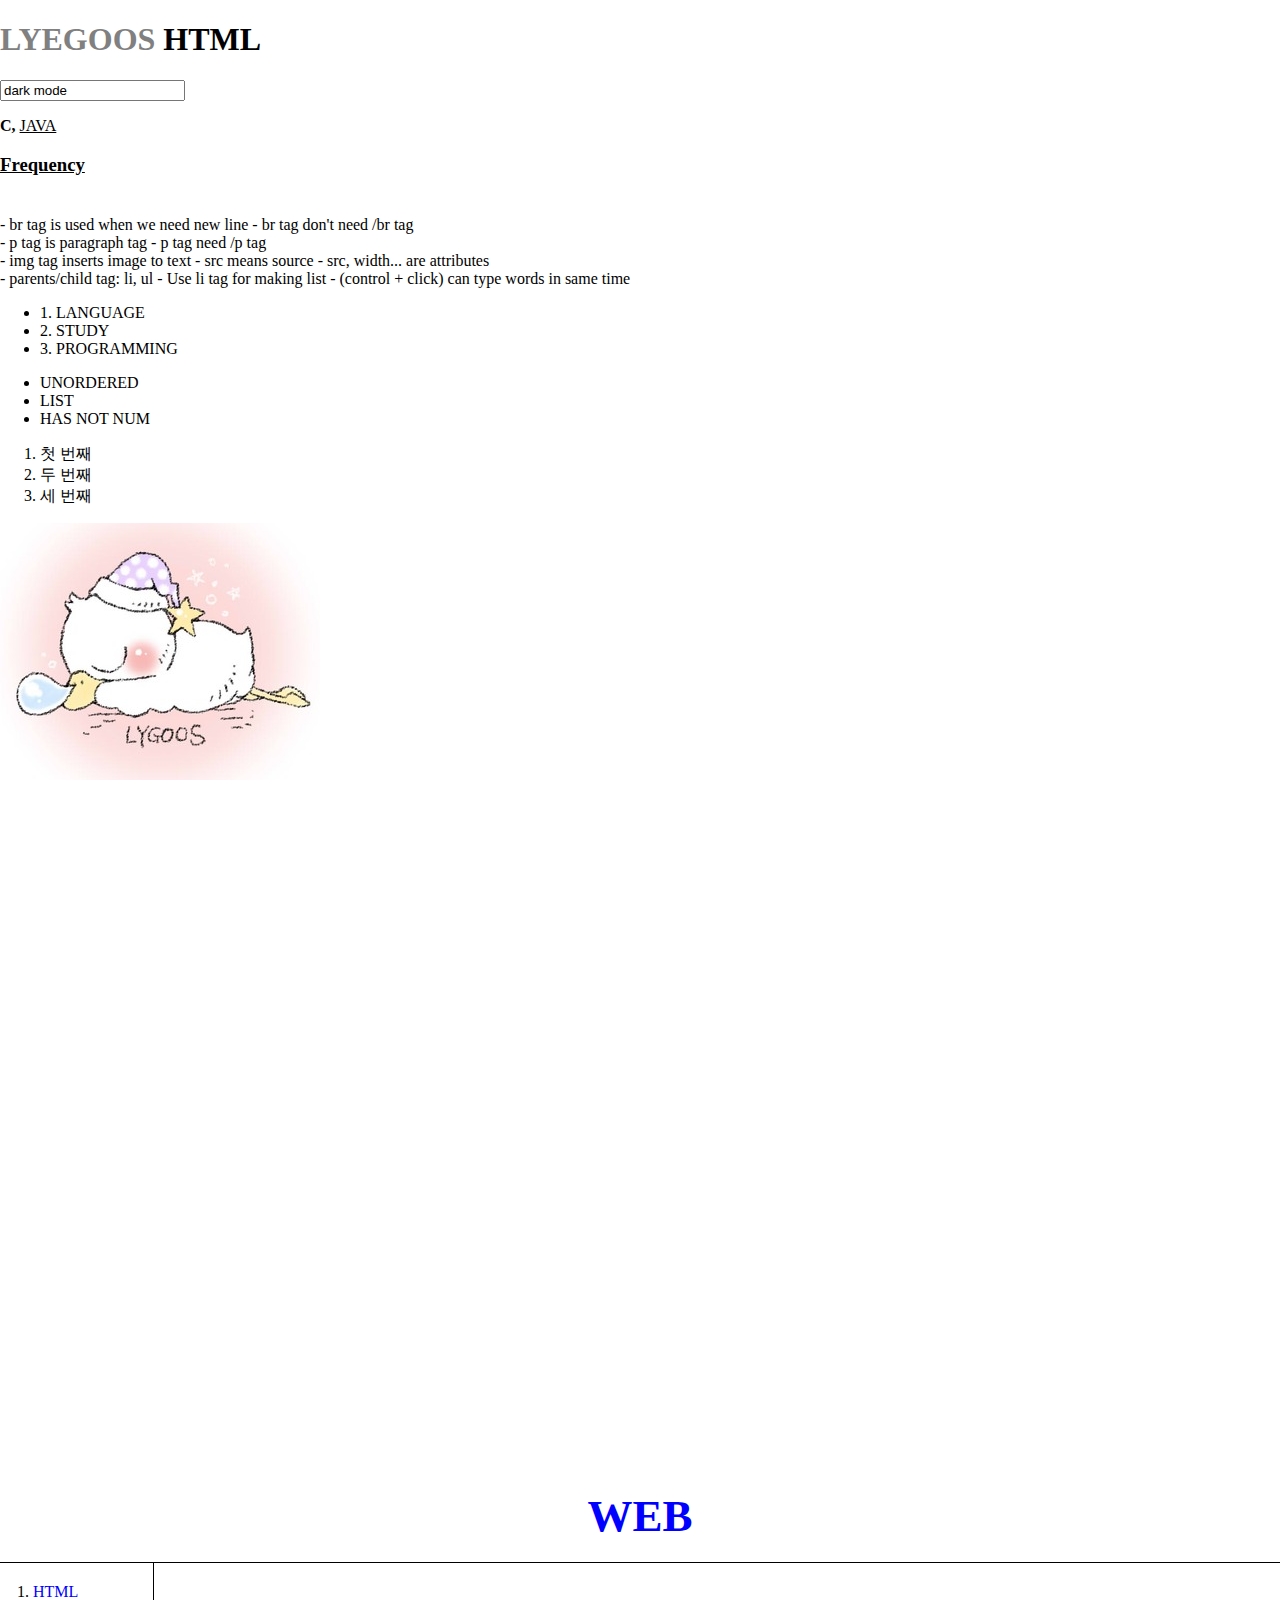
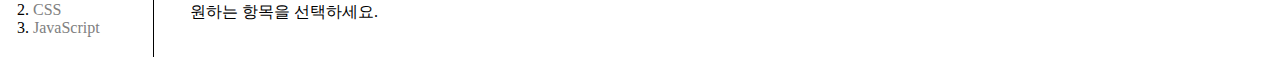
<file: index.html>
<!DOCTYPE html>
<html>
<head>
  <title>practice html - Welcome</title>
  <meta charset="utf-8">

  <!-- Global site tag (gtag.js) - Google Analytics -->
  <script async src="https://www.googletagmanager.com/gtag/js?id=G-SJ3QVML1DQ"></script>
  <script>
    window.dataLayer = window.dataLayer || [];
    function gtag(){dataLayer.push(arguments);}
    gtag('js', new Date());

    gtag('config', 'G-SJ3QVML1DQ');
  </script>

  <script src="https://ajax.googleapis.com/ajax/libs/jquery/3.6.0/jquery.min.js"></script>
  <script src="colors.js"></script>

  <link rel="stylesheet" href="style.css">
  <style>
    #ARTICLE{
      padding-top:23px;
      padding-left:40px;
    }
  </style>
</head>
<body>
  <h1><a href="https://velog.io/@dbwlsghks258" target="_blank" title="lyegoos velog">LYEGOOS</a> HTML</h1>
  <input id="dark_white" type "button" value="dark mode" onclick="
    darkWhiteHandler(this);"
  >
  <p>
    <strong> C,</strong> <u> JAVA </u><br>
  </p>
  <h3><u>Frequency</u></h3>
  <p style="margin-top: 40px">
    - br tag is used when we need new line
  - br tag don't need /br tag
  <br>
    - p tag is paragraph tag
    - p tag need /p tag
  <br>
    - img tag inserts image to text
    - src means source
    - src, width... are attributes
  <br>
    - parents/child tag: li, ul
    - Use li tag for making list
    - (control + click) can type words in same time
  </p>
  <ul>
  <li>1. LANGUAGE</li>
  <li>2. STUDY</li>
  <li>3. PROGRAMMING</li>
  </ul>
  <ul>
  <li>UNORDERED</li>
  <li>LIST</li>
  <li>HAS NOT NUM</li>
  </ul>
  <ol>
    <li>첫 번째</li>
    <li>두 번째</li>
    <li>세 번째</li>
  </ol>
  <img src = "lyegoos.jpg">
  <p>
<iframe width="560" height="315" src="https://www.youtube.com/embed/73uGZeszfNU" title="YouTube video player" frameborder="0" allow="accelerometer; autoplay; clipboard-write; encrypted-media; gyroscope; picture-in-picture" allowfullscreen></iframe>
  </p>
  <p>
<iframe width="560" height="315" src="https://www.youtube.com/embed/F5tSoaJ93ac" title="YouTube video player" frameborder="0" allow="accelerometer; autoplay; clipboard-write; encrypted-media; gyroscope; picture-in-picture" allowfullscreen></iframe>
  </p>

  <h2><a href="index.html" style="color:blue">WEB</a></h2>
  <div id="grid">
    <ol class="list">
      <li><a href="1.html" style="color:blue">HTML</a></li>
      <li><a onclick="fetch('css').then(function(response){
          response.text().then(function(text)){
            document.querySelector('article').innerHTML = text;
          })
        });">CSS</a></li>
      <li><a href="3.html">JavaScript</a></li>
    </ol>
    <div id="ARTICLE">
      <p>
        원하는 항목을 선택하세요.
      </p>
      <article>
    </div>
  </div>


    <!--Comment Part-->
    <div id="disqus_thread"></div>
    <script>
        /*
        *  RECOMMENDED CONFIGURATION VARIABLES: EDIT AND UNCOMMENT THE SECTION BELOW TO INSERT DYNAMIC VALUES FROM YOUR PLATFORM OR CMS.
        *  LEARN WHY DEFINING THESE VARIABLES IS IMPORTANT: https://disqus.com/admin/universalcode/#configuration-variables    */
        /*
        var disqus_config = function () {
        this.page.url = PAGE_URL;  // Replace PAGE_URL with your page's canonical URL variable
        this.page.identifier = PAGE_IDENTIFIER; // Replace PAGE_IDENTIFIER with your page's unique identifier variable
        };
        */
        (function() { // DON'T EDIT BELOW THIS LINE
        var d = document, s = d.createElement('script');
        s.src = 'https://web1-1yj7oljyuo.disqus.com/embed.js';
        s.setAttribute('data-timestamp', +new Date());
        (d.head || d.body).appendChild(s);
        })();
    </script>
    <noscript>Please enable JavaScript to view the <a href="https://disqus.com/?ref_noscript">comments powered by Disqus.</a></noscript>
    <!--End of Comment Part-->

    <!--Start of Tawk.to Script-->
    <script type="text/javascript">
    var Tawk_API=Tawk_API||{}, Tawk_LoadStart=new Date();
    (function(){
    var s1=document.createElement("script"),s0=document.getElementsByTagName("script")[0];
    s1.async=true;
    s1.src='https://embed.tawk.to/61a0be3d53b398095a663694/1fldue8dn';
    s1.charset='UTF-8';
    s1.setAttribute('crossorigin','*');
    s0.parentNode.insertBefore(s1,s0);
    })();
    </script>
    <!--End of Tawk.to Script-->

</body>
</html>
</file>
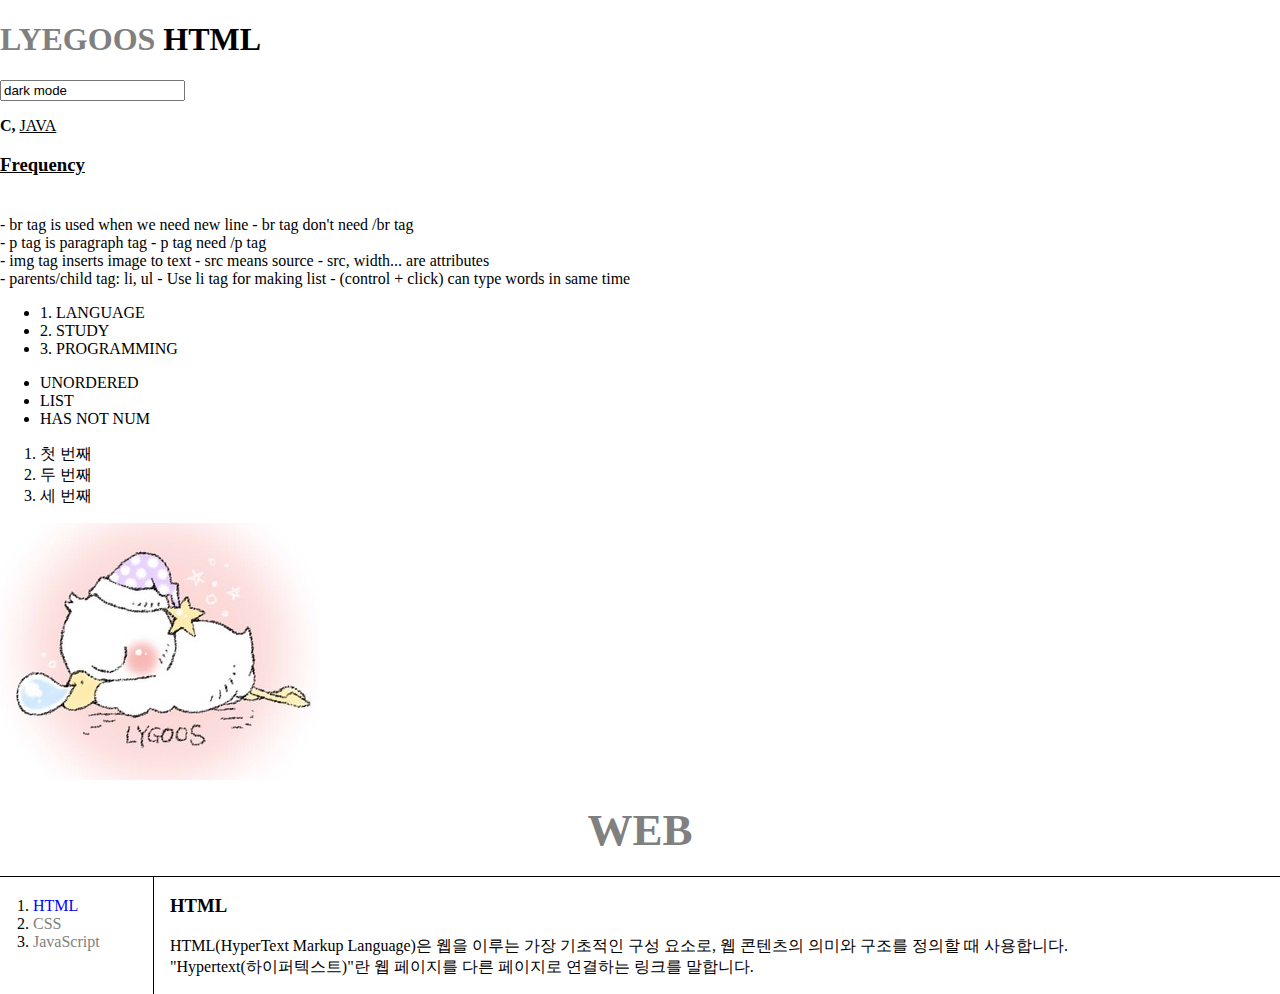
<file: 1.html>
<!DOCTYPE html>
<html>
<head>
  <title>practice html - Welcome</title>
  <meta charset="utf-8">
  <link rel="stylesheet" href="style.css">

  <script src="https://ajax.googleapis.com/ajax/libs/jquery/3.6.0/jquery.min.js"></script>
  <script src="colors.js"></script>
</head>
<!-- <body style="background-color:black;color:white;"> 로 바디태그가 바뀌면 dark mode
     <body style="background-color:black;color:white;">는 white mode -->
<body>
  <!-- ''로 감싸진 'black','body'등은 문자열 자료형, 숫자만 있는 것은 숫자 자료형
      =는 오른쪽 값을 왼쪽 변수에 대입하는 대입 연산자 -->
  <h1><a href="https://velog.io/@dbwlsghks258" target="_blank" title="lyegoos velog">LYEGOOS</a> HTML</h1>

  <input id="dark_white" type "button" value="dark mode" onclick="
    darkWhiteHandler(this);"
  >
  <p>
    <strong> C,</strong> <u> JAVA </u><br>
  </p>
  <h3><u>Frequency</u></h3>
  <p style="margin-top: 40px">
    - br tag is used when we need new line
  - br tag don't need /br tag
  <br>
    - p tag is paragraph tag
    - p tag need /p tag
  <br>
    - img tag inserts image to text
    - src means source
    - src, width... are attributes
  <br>
    - parents/child tag: li, ul
    - Use li tag for making list
    - (control + click) can type words in same time
  </p>
  <ul>
  <li>1. LANGUAGE</li>
  <li>2. STUDY</li>
  <li>3. PROGRAMMING</li>
  </ul>
  <ul>
  <li>UNORDERED</li>
  <li>LIST</li>
  <li>HAS NOT NUM</li>
  </ul>
  <ol>
    <li>첫 번째</li>
    <li>두 번째</li>
    <li>세 번째</li>
  </ol>
  <img src = "lyegoos.jpg">

  <h2><a href="index.html">WEB</a></h2>
  <div id="grid">
    <ol class="list">
      <li><a href="1.html" style="color:blue">HTML</a></li>
      <li><a href="2.html">CSS</a></li>
      <li><a href="3.html">JavaScript</a></li>
    </ol>
    <div id="ARTICLE">
      <h3>HTML</h3>
      <p>
        HTML(HyperText Markup Language)은 웹을 이루는 가장 기초적인 구성 요소로, 웹 콘텐츠의 의미와 구조를 정의할 때 사용합니다.<br>
        "Hypertext(하이퍼텍스트)"란 웹 페이지를 다른 페이지로 연결하는 링크를 말합니다.
      </p>
    </div>
  </div>

</body>
</html>
</file>
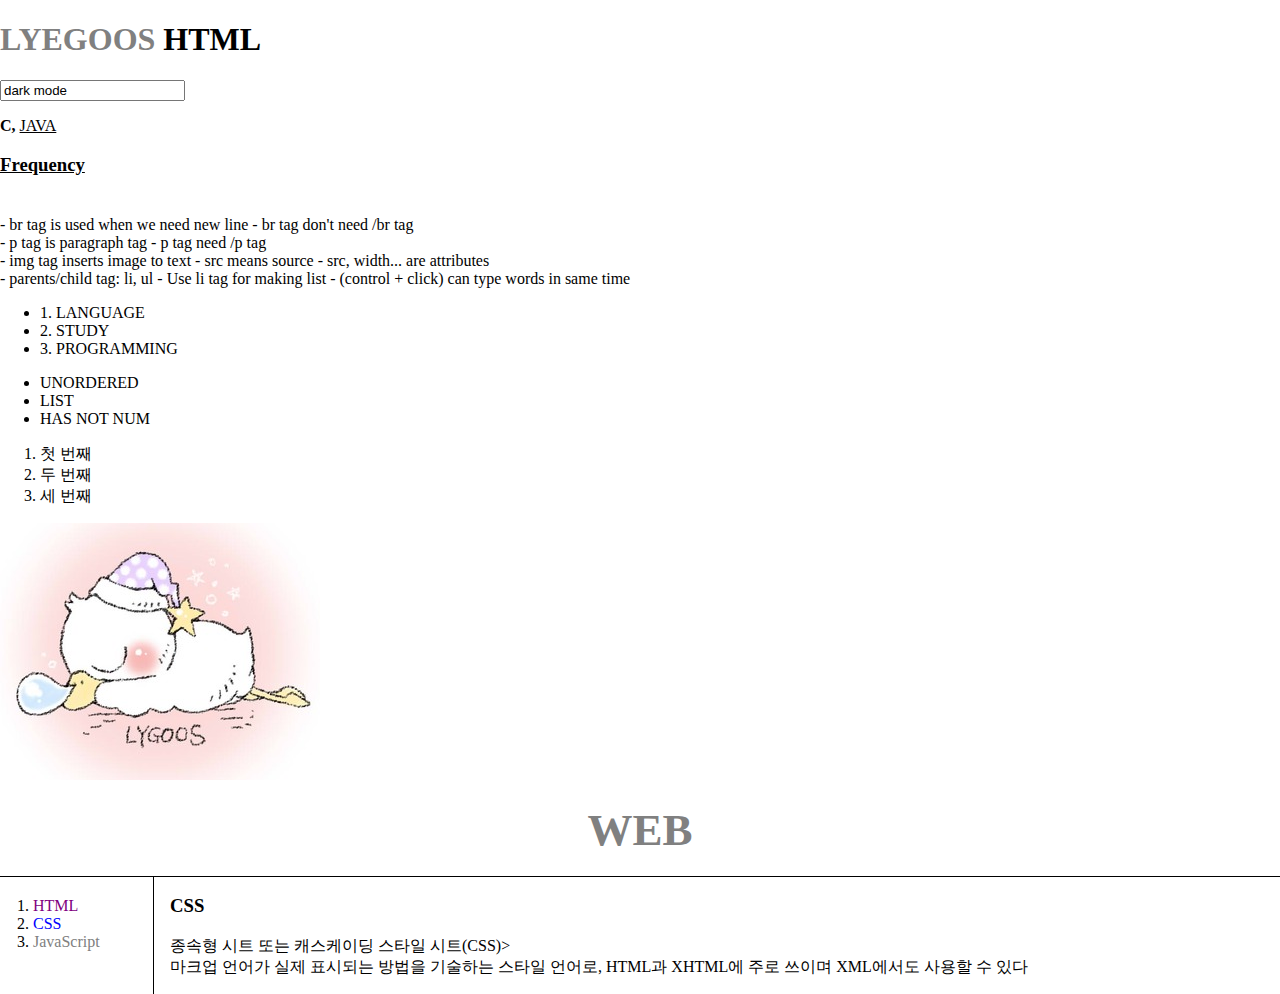
<file: 2.html>
<!DOCTYPE html>
<html>
<head>
  <title>practice html - Welcome</title>
  <meta charset="utf-8">
  <link rel="stylesheet" href="style.css">

  <script src="https://ajax.googleapis.com/ajax/libs/jquery/3.6.0/jquery.min.js"></script>
  <script src="colors.js"></script>
</head>
<body>
  <h1><a href="https://velog.io/@dbwlsghks258" target="_blank" title="lyegoos velog">LYEGOOS</a> HTML</h1>

  <input id="dark_white" type "button" value="dark mode" onclick="
    darkWhiteHandler(this);"
  >
  <p>
    <strong> C,</strong> <u> JAVA </u><br>
  </p>
  <h3><u>Frequency</u></h3>
  <p style="margin-top: 40px">
    - br tag is used when we need new line
  - br tag don't need /br tag
  <br>
    - p tag is paragraph tag
    - p tag need /p tag
  <br>
    - img tag inserts image to text
    - src means source
    - src, width... are attributes
  <br>
    - parents/child tag: li, ul
    - Use li tag for making list
    - (control + click) can type words in same time
  </p>
  <ul>
  <li>1. LANGUAGE</li>
  <li>2. STUDY</li>
  <li>3. PROGRAMMING</li>
  </ul>
  <ul>
  <li>UNORDERED</li>
  <li>LIST</li>
  <li>HAS NOT NUM</li>
  </ul>
  <ol>
    <li>첫 번째</li>
    <li>두 번째</li>
    <li>세 번째</li>
  </ol>
  <img src = "lyegoos.jpg">

  <h2><a href="index.html">WEB</a></h2>
  <div id="grid">
    <ol class="list">
      <li><a href="1.html" class="saw">HTML</a></li>
      <li><a href="2.html" class="saw" id="active">CSS</a></li>
      <li><a href="3.html">JavaScript</a></li>
    </ol>
    <div id="ARTICLE">
      <h3>CSS</h3>
      <p>
        종속형 시트 또는 캐스케이딩 스타일 시트(CSS)><br>
        마크업 언어가 실제 표시되는 방법을 기술하는 스타일 언어로, HTML과 XHTML에 주로 쓰이며 XML에서도 사용할 수 있다
      </p>
    </div>
  </div>

</body>
</html>
</file>
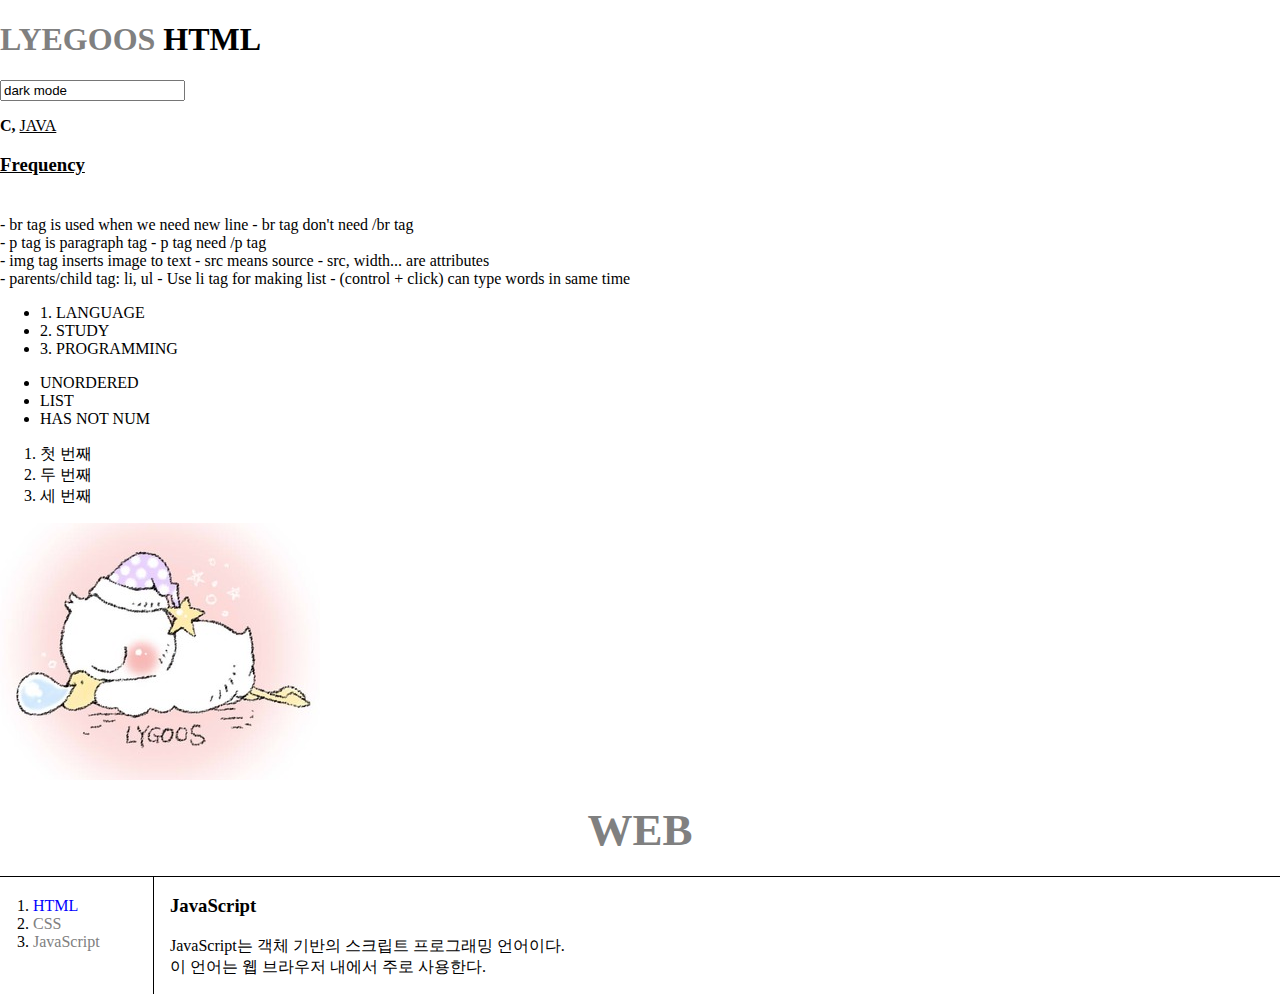
<file: 3.html>
<!DOCTYPE html>
<html>
<head>
  <title>practice html - Welcome</title>
  <meta charset="utf-8">
  <link rel="stylesheet" href="style.css">

  <script src="https://ajax.googleapis.com/ajax/libs/jquery/3.6.0/jquery.min.js"></script>
  <script src="colors.js"></script>
</head>
<body id=target>
  <h1><a href="https://velog.io/@dbwlsghks258" target="_blank" title="lyegoos velog">LYEGOOS</a> HTML</h1>

  <input id="dark_white" type "button" value="dark mode" onclick="
    darkWhiteHandler(this);"
  >
  <p>
    <strong> C,</strong> <u> JAVA </u><br>
  </p>
  <h3><u>Frequency</u></h3>
  <p style="margin-top: 40px">
    - br tag is used when we need new line
  - br tag don't need /br tag
  <br>
    - p tag is paragraph tag
    - p tag need /p tag
  <br>
    - img tag inserts image to text
    - src means source
    - src, width... are attributes
  <br>
    - parents/child tag: li, ul
    - Use li tag for making list
    - (control + click) can type words in same time
  </p>
  <ul>
  <li>1. LANGUAGE</li>
  <li>2. STUDY</li>
  <li>3. PROGRAMMING</li>
  </ul>
  <ul>
  <li>UNORDERED</li>
  <li>LIST</li>
  <li>HAS NOT NUM</li>
  </ul>
  <ol>
    <li>첫 번째</li>
    <li>두 번째</li>
    <li>세 번째</li>
  </ol>
  <img src = "lyegoos.jpg">

  <h2><a href="index.html">WEB</a></h2>
  <div id="grid">
    <ol class="list">
      <li><a href="1.html" style="color:blue">HTML</a></li>
      <li><a href="2.html">CSS</a></li>
      <li><a href="3.html">JavaScript</a></li>
    </ol>
    <div id="ARTICLE">

      <h3>JavaScript</h3>
      <p>
        JavaScript는 객체 기반의 스크립트 프로그래밍 언어이다. <br>
        이 언어는 웹 브라우저 내에서 주로 사용한다.
      </p>
    </div>
  </div>


</body>
</html>
</file>
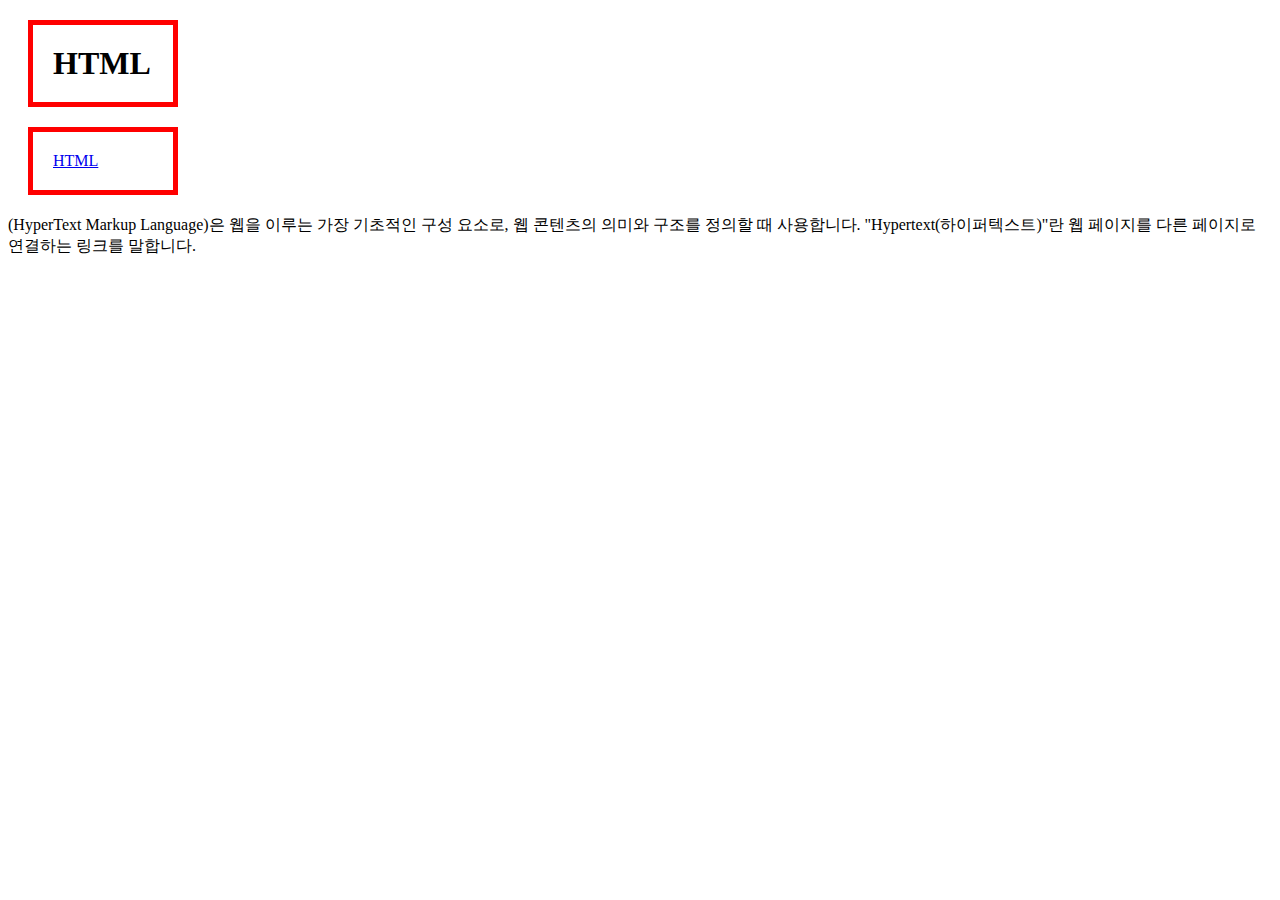
<file: box.html>
<!DOCTYPE html>
<html>
  <head>
    <meta charset="utf-8">
    <title></title>
    <style>


      /*
      block level element(화면 전체를 쓰는 태그)
      /
      h1{
        border-width:5px;
        border-color:red;
        border-style:solid;
        display:inline;
      }

      /
      inline element(자신의 부피만큼의 크기를 갖는 태그)
      /
      a{
        border-width:5px;
        border-color:red;
        border-style:solid;
        display:block;
      }
      */

      h1,a{
          border:5px red solid;
          padding:20px;
          margin:20px;
          display:block;
          width:100px;
      }
    </style>
  </head>
  <body>
    <h1>HTML</h1> <a href="https://ko.wikipedia.org/wiki/HTML"> HTML</a>(HyperText Markup Language)은 웹을 이루는 가장 기초적인 구성 요소로, 웹 콘텐츠의 의미와 구조를 정의할 때 사용합니다. "Hypertext(하이퍼텍스트)"란 웹 페이지를 다른 페이지로 연결하는 링크를 말합니다.
  </body>
</html>
</file>
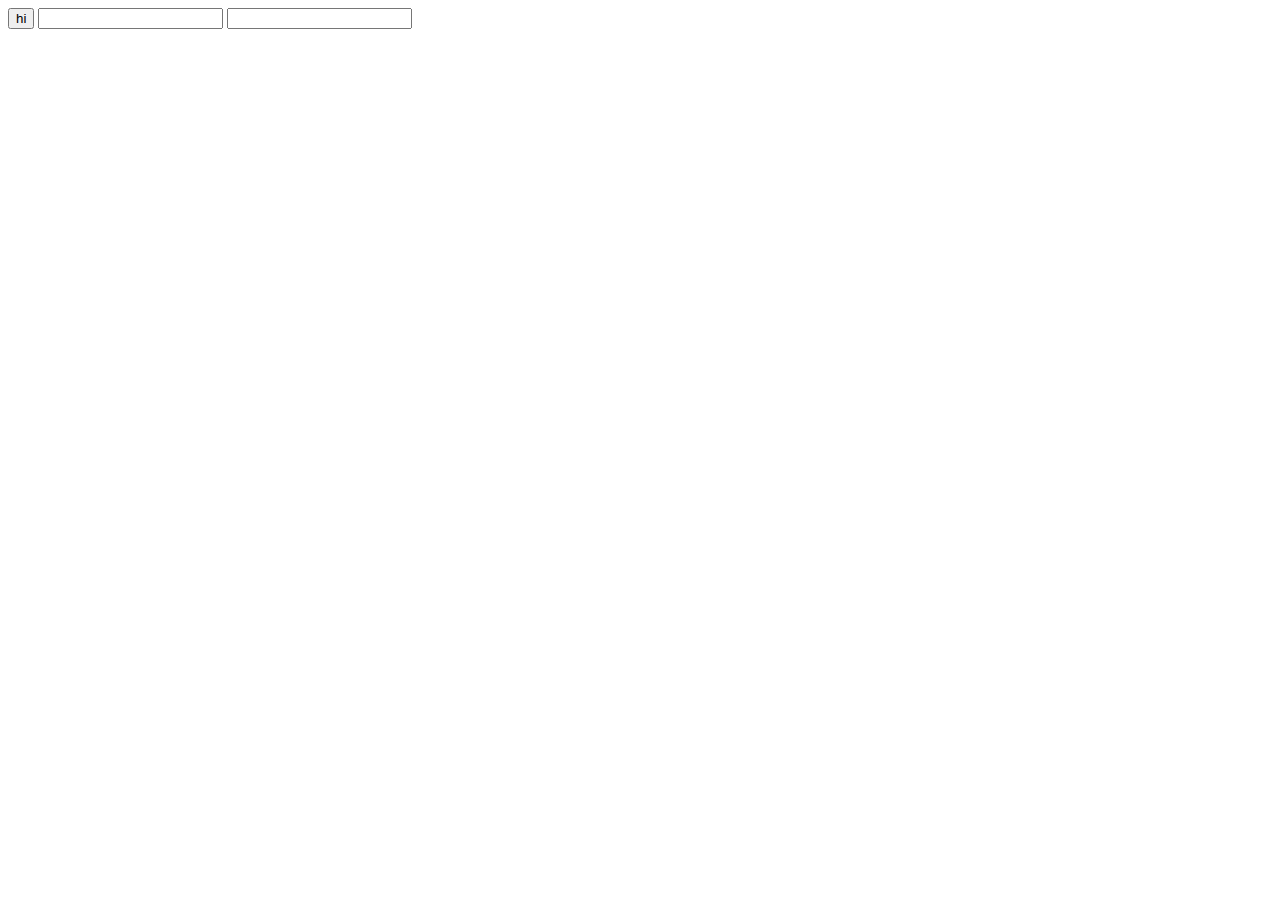
<file: ex2.html>
<!DOCTYPE html>
<html>
  <head>
    <meta charset="utf-8">
    <title></title>
  </head>
  <body>
    <!-- onclick, onchange, onkeydown 속성들은 Event라고 한다. -->
    <input type="button" value="hi" onclick="alert('hi')">
    <input type="text" onchange="alert('changed')">
    <input type="text" onkeydown="alert('key down!')">
  </body>
</html>
</file>
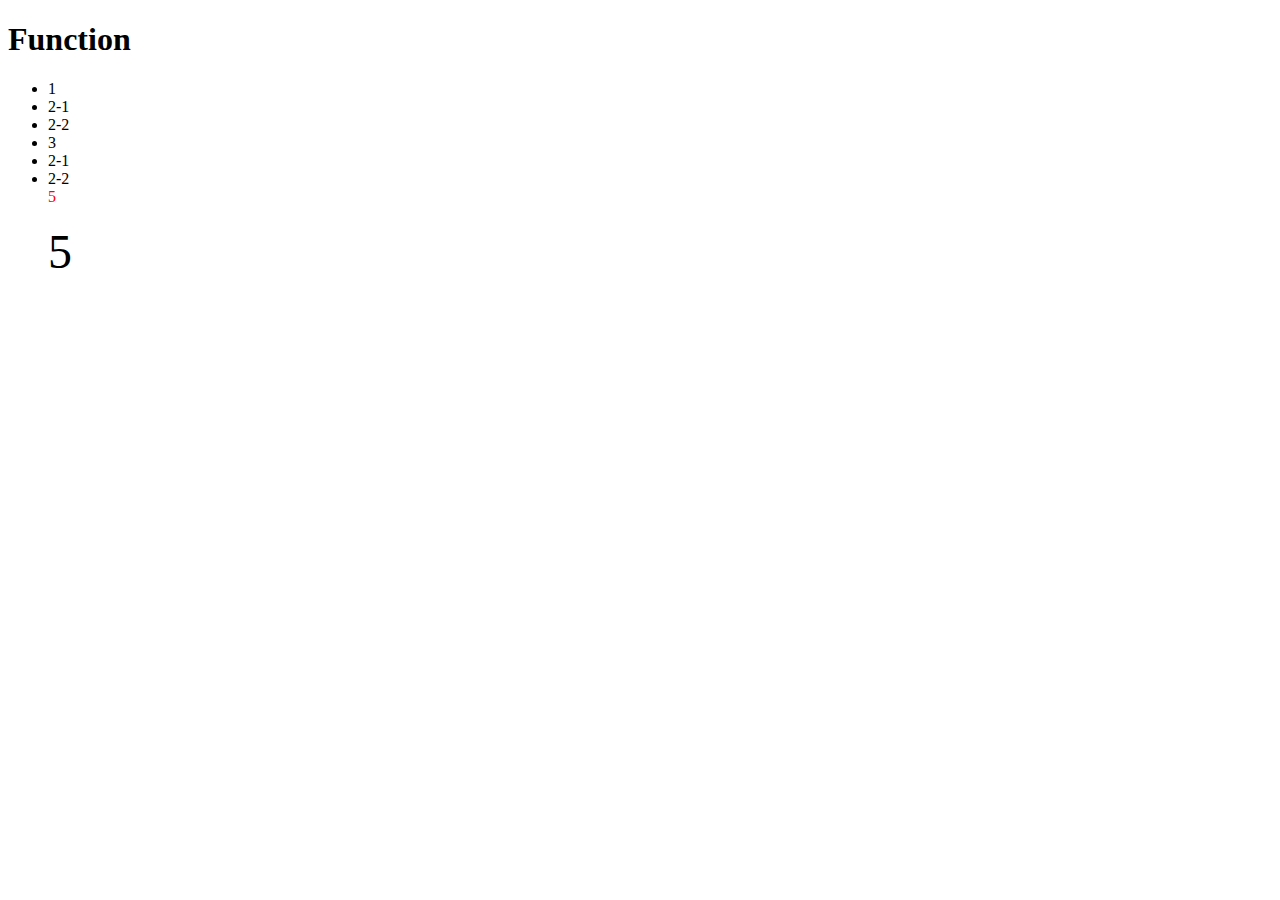
<file: ex3.html>
<!DOCTYPE html>
<html>
  <head>
    <meta charset="utf-8">
  </head>
  <body>
    <h1>Function</h1>
    <ul>
      <script>
        function two(){
          document.write('<li>2-1</li>');
          document.write('<li>2-2</li>');
        }
        document.write('<li>1</li>');
        two();
        document.write('<li>3</li>');
        two();
      </script>
      <script>
        function sum(a,b){
          document.write(a+b+'<br>');
        }
        function sumRed(a,b){
          document.write('<div style="color:red">'+(a+b)+'</div><br>');
      }
      sumRed(2,3);
      </script>
      <script>
        function sum2(left,right){
          return left+right;
        }

        document.write('<div style="font-size:3rem;">'+sum2(2,3)+'</div');
      </script>
    </ul>
  </body>
</html>
</file>
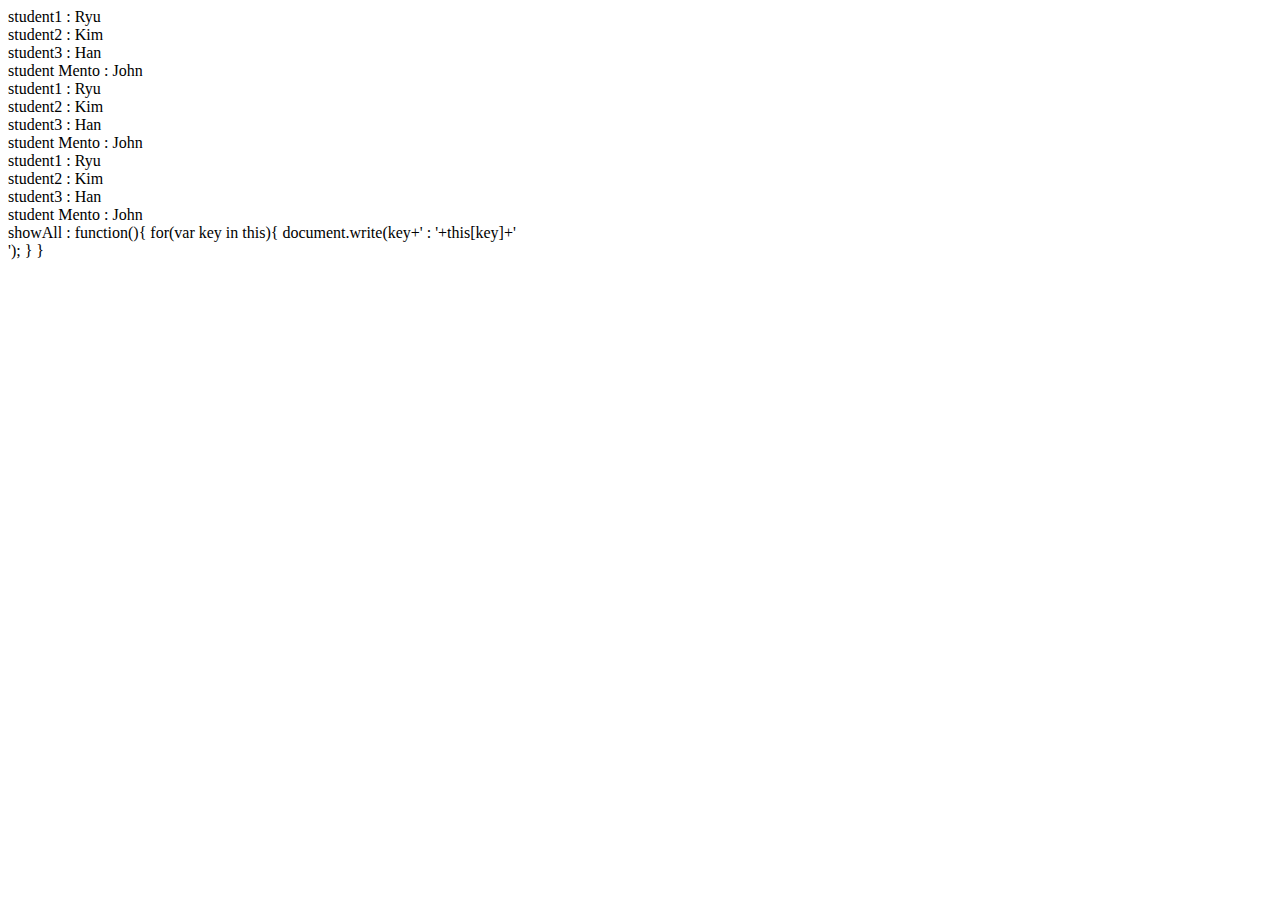
<file: ex_object.html>
<!DOCTYPE html>
<html>
  <head>
    <meta charset="utf-8">
  </head>
  <body>
    <script>
      var classMember = {
        "student1": "Ryu",
        "student2": "Kim"
      };
      document.write("student1 : " +classMember.student1+"<br>");
      document.write("student2 : " +classMember.student2+"<br>");
      classMember.student3 = "Han";
      document.write("student3 : " +classMember.student3+"<br>");
      classMember["student Mento"] = "John";
      document.write("student Mento : " +classMember["student Mento"]+"<br>");
    </script>
    <!-- loop -->
    
    <script>
      for(var key in classMember){
        document.write(key+' : '+classMember[key]+'<br>');
      }
    </script>
    <!-- method -->
    <script>
      classMember.showAll = function(){
        for(var key in this){
          document.write(key+' : '+this[key]+'<br>');
        }
      }
      classMember.showAll();
    </script>
  </body>
</html>
</file>
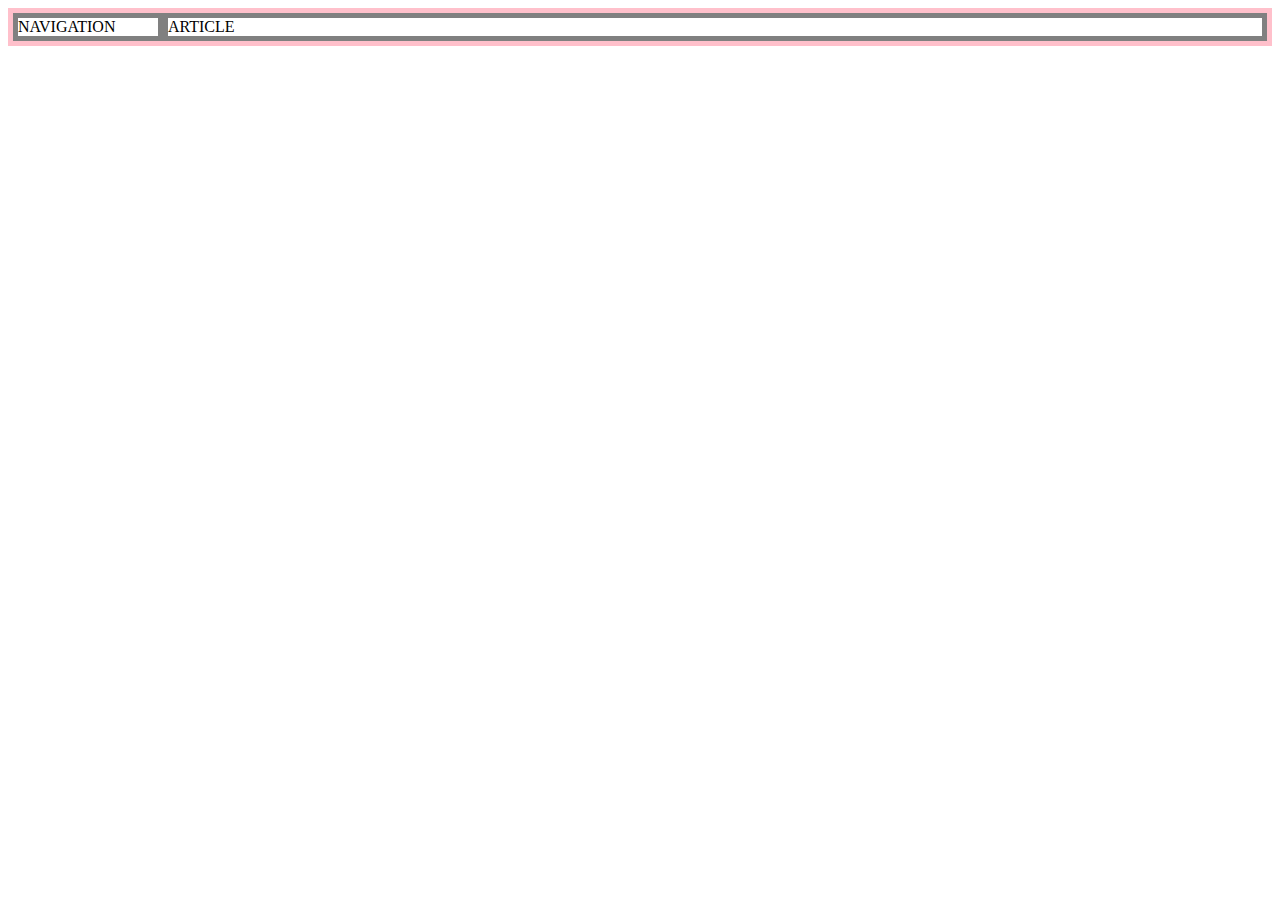
<file: grid.html>
<!<!DOCTYPE html>
<html>
  <head>
    <meta charset="utf-8">
    <title></title>
    <style>
      /* 1fr = */
      #grid{
        border:5px solid pink;
        display:grid;
        grid-template-columns: 150px 1fr;
      }
      div{
        border:5px solid gray;
      }
    </style>
  </head>
  <body>
    <!--
    block level = div
    inline level = span
    -->
    <div id="grid">
      <div>NAVIGATION</div>
      <div>ARTICLE</div>
    </div>
  </body>
</html>
</file>
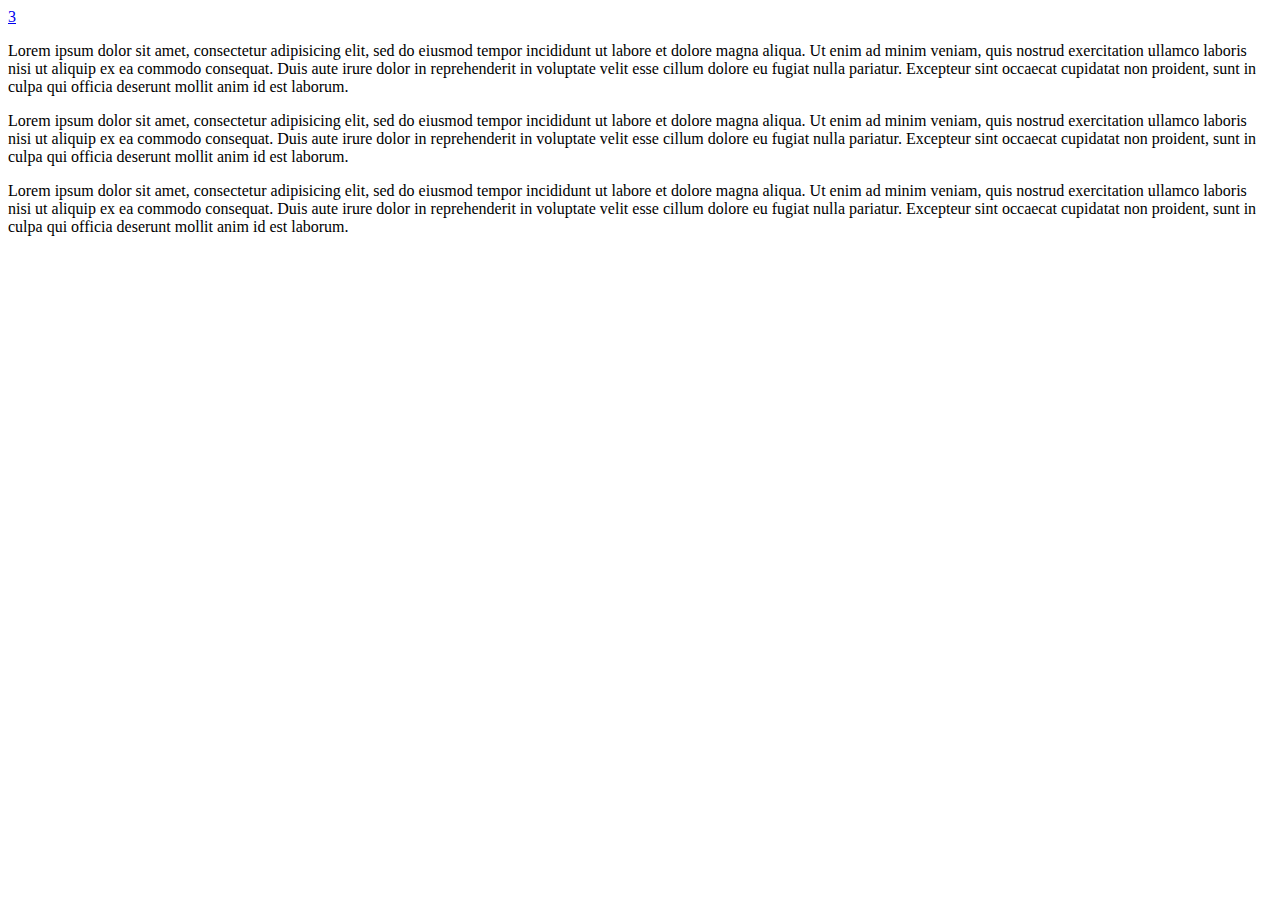
<file: hash.html>
<!doctpe html>
<html>
  <body>
    <a href="#third">3</a>
    <p>
      Lorem ipsum dolor sit amet, consectetur adipisicing elit, sed do eiusmod tempor incididunt ut labore et dolore magna aliqua.
      Ut enim ad minim veniam, quis nostrud exercitation ullamco laboris nisi ut aliquip ex ea commodo consequat.
      Duis aute irure dolor in reprehenderit in voluptate velit esse cillum dolore eu fugiat nulla pariatur. 
      Excepteur sint occaecat cupidatat non proident, sunt in culpa qui officia deserunt mollit anim id est laborum.
    </p>
    <p>
      Lorem ipsum dolor sit amet, consectetur adipisicing elit, sed do eiusmod tempor incididunt ut labore et dolore magna aliqua.
      Ut enim ad minim veniam, quis nostrud exercitation ullamco laboris nisi ut aliquip ex ea commodo consequat.
      Duis aute irure dolor in reprehenderit in voluptate velit esse cillum dolore eu fugiat nulla pariatur.
      Excepteur sint occaecat cupidatat non proident, sunt in culpa qui officia deserunt mollit anim id est laborum.
    </p>
    <!-- localhost:8000/hash.html/#three -->
    <!-- this p tag is fragment / third is fragment identifier -->
    <p id="third">
      Lorem ipsum dolor sit amet, consectetur adipisicing elit, sed do eiusmod tempor incididunt ut labore et dolore magna aliqua.
      Ut enim ad minim veniam, quis nostrud exercitation ullamco laboris nisi ut aliquip ex ea commodo consequat.
      Duis aute irure dolor in reprehenderit in voluptate velit esse cillum dolore eu fugiat nulla pariatur.
      Excepteur sint occaecat cupidatat non proident, sunt in culpa qui officia deserunt mollit anim id est laborum.
    </p>
  </body>
</html>
</file>
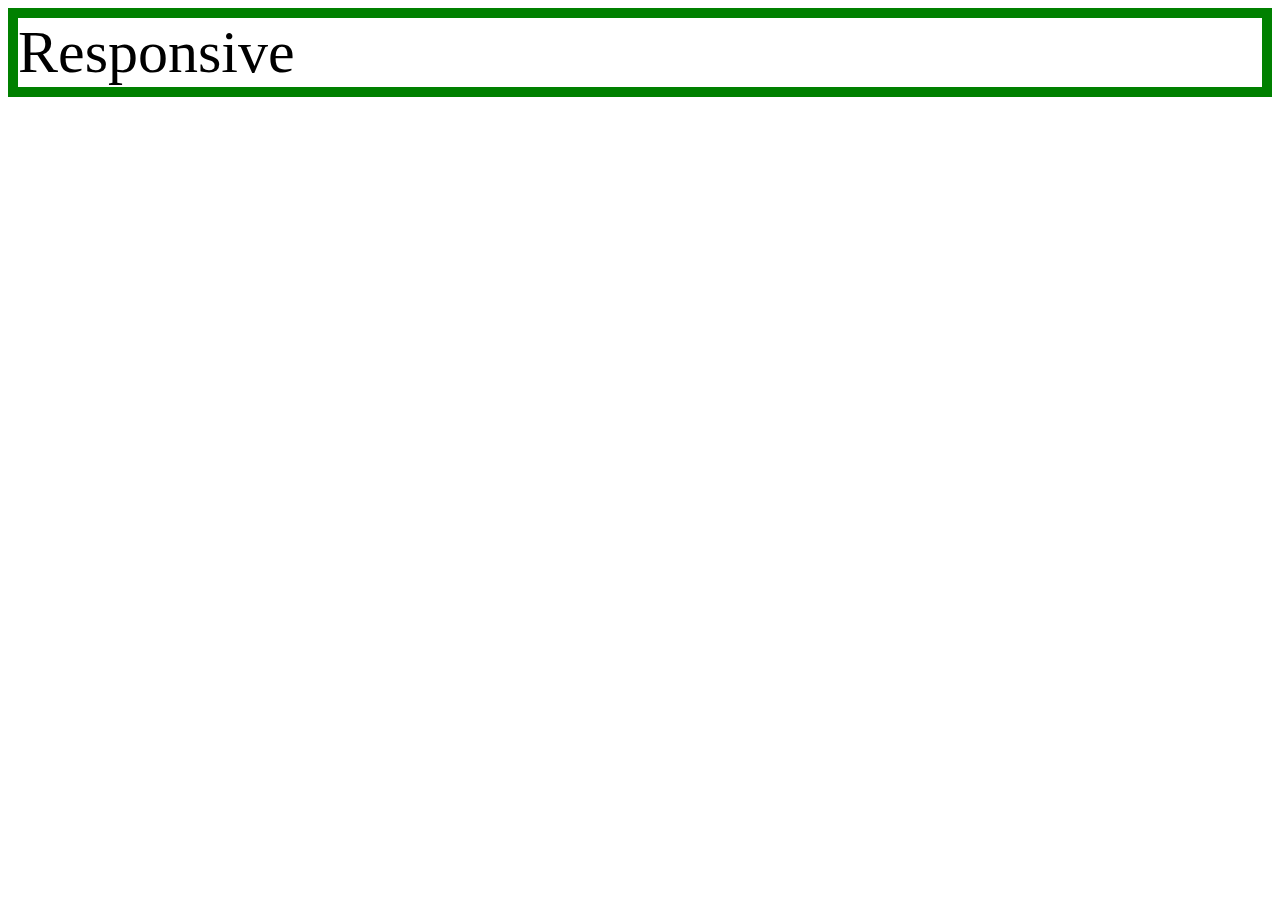
<file: mediaquery.html>
<!<!DOCTYPE html>
<html>
  <head>
    <meta charset="utf-8">
    <title></title>
    <style>
      div{
        border:10px solid green;
        font-size:60px;
      }
      @media(max-width:800px){
        div{
          display:none;
        }
      }
    </style>
  </head>
  <body>
    <div>
      Responsive
    </div>
  </body>
</html>
</file>
<file: style.css>
a {
  color:gray;
  text-decoration: none;
}
h2{
  font-size: 45px;
  text-align: center;
  border-bottom: 1px solid black;
  margin:0;
  padding:20px;
}
.list{
  border-right: 1px solid black;
  width: 100px;
  margin:0;
  padding:20px;
}
body{
  margin:0;
}

#active{
  color:blue;
}
.saw{
  color:purple;
}
#grid{
  display:grid;
  grid-template-columns: 150px 1fr;
}
#grid ol{
  padding-left: 33px;
}
#ARTICLE{
  padding-left: 20px;
}
@media(max-width:800px){
  #grid{
    display:block;
  }
  .list{
    border-right: none;
  }
  h2{
    border-bottom:none;
  }
}
</file>
